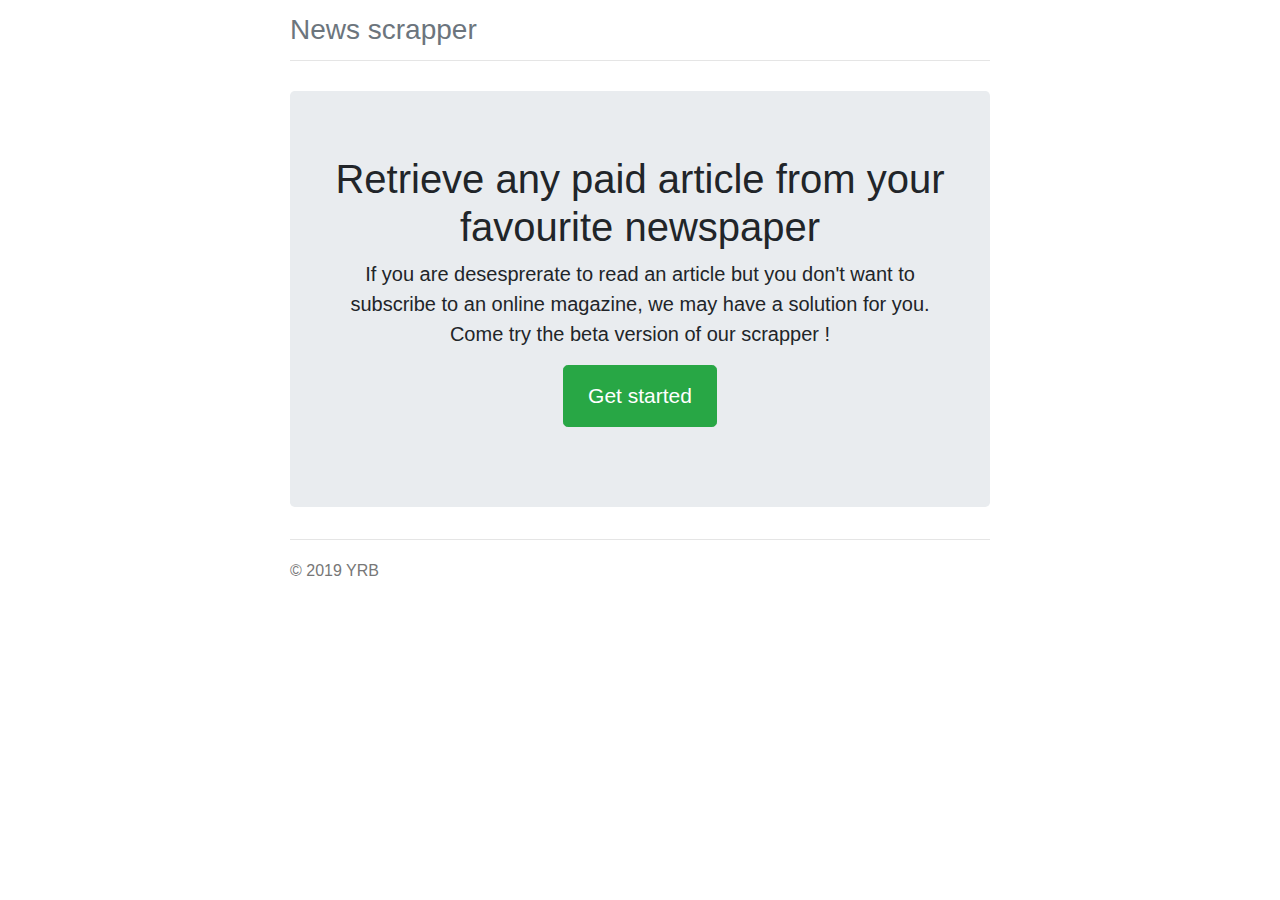
<file: index.html>
<!DOCTYPE html>
<html lang="en">
  <head>
    <meta charset="utf-8">
    <meta http-equiv="X-UA-Compatible" content="IE=edge">
    <meta name="viewport" content="width=device-width, initial-scale=1">
    <!-- The above 3 meta tags *must* come first in the head; any other head content must come *after* these tags -->
    <meta name="description" content="">
    <meta name="author" content="">
    <link rel="icon" href="../../favicon.ico">

    <title>News scrapper - Home</title>

    <!-- Bootstrap core CSS -->
    <link href="../static/css/bootstrap.min.css" rel="stylesheet">

    <!-- Custom styles for this template -->
    <link href="../static/css/jumbotron-narrow.css" rel="stylesheet">

  </head>

  <body>

    <div class="container">
      <div class="header clearfix">
        <h3 class="text-muted">News scrapper</h3>
      </div>

      <div class="jumbotron">
        <h1>Retrieve any paid article from your favourite newspaper</h1>
        <p class="lead">If you are desesprerate to read an article but you don't want to subscribe to an online magazine, we may have a solution for you. Come try the beta version of our scrapper ! </p>
        <p><a class="btn btn-lg btn-success" href="home" role="button">Get started</a></p>
      </div>

      <footer class="footer">
        <p>&copy; 2019 YRB</p>
      </footer>

    </div> <!-- /container -->
  </body>
</html>
</file>
<file: static/css/jumbotron-narrow.css>
/* Space out content a bit */
body {
  padding-top: 20px;
  padding-bottom: 20px;
}

a, a:hover, a:visited, a:link, a:active{
	text-decoration: none;
}

/* Everything but the jumbotron gets side spacing for mobile first views */
.header,
.marketing,
.footer {
  padding-right: 15px;
  padding-left: 15px;
}

/* Custom page header */
.header {
  padding-bottom: 20px;
  border-bottom: 1px solid #e5e5e5;
}
/* Make the masthead heading the same height as the navigation */
.header h3 {
  margin-top: 0;
  margin-bottom: 0;
  line-height: 20px;
}

/* Custom page footer */
.footer {
  padding-top: 19px;
  color: #777;
  border-top: 1px solid #e5e5e5;
}

/* Customize container */
@media (min-width: 768px) {
  .container {
    max-width: 730px;
  }
}
.container-narrow > hr {
  margin: 30px 0;
}

/* Main marketing message and sign up button */
.jumbotron {
  text-align: center;
  border-bottom: 1px solid #e5e5e5;
}
.jumbotron .btn {
  padding: 14px 24px;
  font-size: 21px;
}

/* Supporting marketing content */
.marketing {
  margin: 40px 0;
}
.marketing p + h4 {
  margin-top: 28px;
}

/* Responsive: Portrait tablets and up */
@media screen and (min-width: 768px) {
  /* Remove the padding we set earlier */
  .header,
  .marketing,
  .footer {
    padding-right: 0;
    padding-left: 0;
  }
  /* Space out the masthead */
  .header {
    margin-bottom: 30px;
  }
  /* Remove the bottom border on the jumbotron for visual effect */
  .jumbotron {
    border-bottom: 0;
  }
}

#selector {
  width: 300px;
  height: 100px;
}

#selector2 {
  width: 30px;
  height: 15px;
  }
</file>
